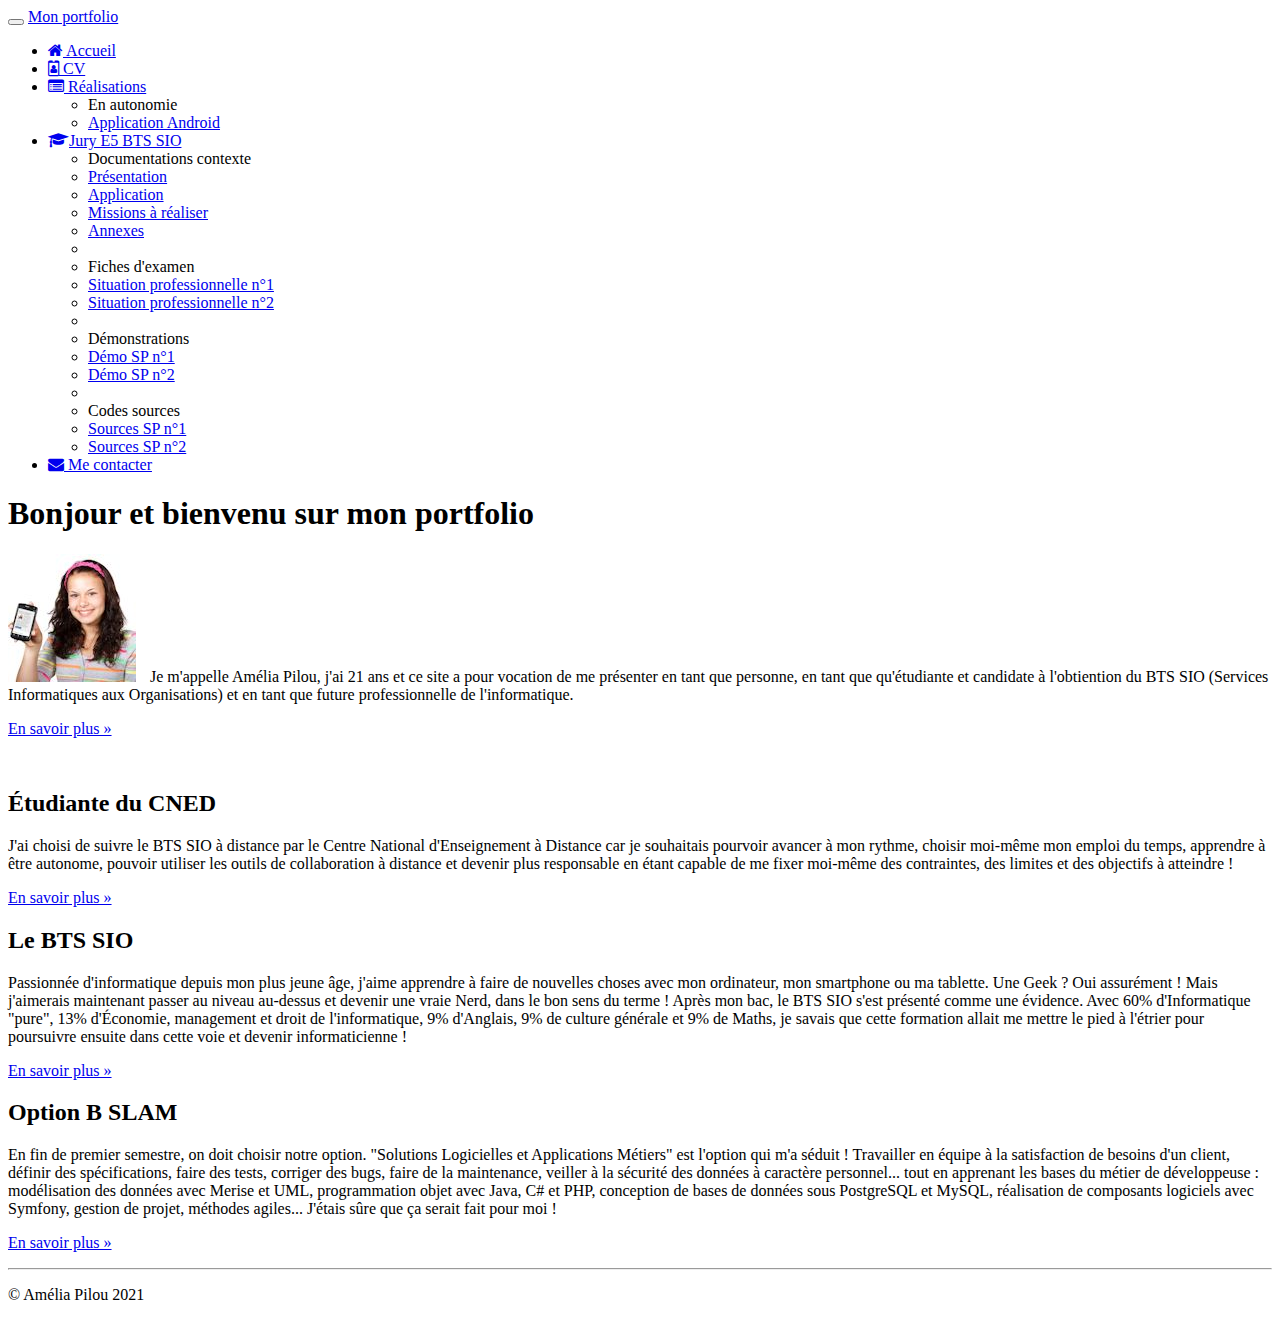
<file: index.html>
<!doctype html>
<html lang="fr">
  <head>
    <!-- Required meta tags -->
    <meta charset="utf-8">
    <meta name="viewport" content="width=device-width, initial-scale=1, shrink-to-fit=no">
    <meta name="description" content="Portfolio d'Amelia Pilou - BTS SIO SLAM">
    <meta name="author" content="Amelia Pilou">
    <!-- Bootstrap CSS -->
    <link rel="stylesheet" href="https://cdn.jsdelivr.net/npm/bootstrap@4.6.2/dist/css/bootstrap.min.css" integrity="sha384-xOolHFLEh07PJGoPkLv1IbcEPTNtaed2xpHsD9ESMhqIYd0nLMwNLD69Npy4HI+N" crossorigin="anonymous">
    <link rel="icon" href="favicon.ico">
    
    <!-- pour pouvoir mettre les icônes dans les propriétés des balises span en utilisant class="" -->
    <link href="https://maxcdn.bootstrapcdn.com/font-awesome/4.7.0/css/font-awesome.min.css" rel="stylesheet">
    
    <link href="CSS/accueil.css" rel="stylesheet">
    <title>Portfolio d'Amelia Pilou (BTS SIO 2022)</title>
  </head>
  <body>
    <nav class="navbar navbar-dark bg-dark fixed-top navbar-expand-md">
        <div class="container">
            <button type="button" class="navbar-toggler" data-toggle="collapse"
            data-target="#navbar" aria-controls="navbar">
                <span class="sr-only">Navigation raccourcie</span>
            </button>
            <a class="navbar-brand" href="#">Mon portfolio</a>
            <div id="navbar" class="navbar-collapse collapse">
                <ul class="nav navbar-nav">
                    <li class="active nav-item">
                        <a href="index.html" class="nav-link">
                            <span class="fa fa-home"></span> Accueil
                        </a>
                    </li>
                    <li class="nav-item">
                        <a href="Pages/cv.html" class="nav-link">
                            <span class="fa fa-id-badge"></span> CV
                        </a>
                    </li>
                    <li class="dropdown nav-item">
                        <a href="#" class="dropdown-toggle nav-link"
                        data-toggle="dropdown" role="button">
                            <span class="fa fa-list-alt"></span> Réalisations <span class="caret"></span>
                        </a>
                        <ul>
                            <li role="presentation" class="dropdown-header dropdown-item">En autonomie</li>
                            <li role="presentation" class="dropdown-item"><a role="menuitem" href="Pages/appliandroid.html">Application Android</a></li>
                        </ul>
                    </li>
                    <li class="dropdown nav-item">
                        <a href="#" class="dropdown-toggle nav-link"
                        data-toggle="dropdown" role="button">
                            <span class="fa fa-graduation-cap"></span>Jury E5 BTS SIO
                            <span class="caret"></span>
                        </a>
                        <ul class="dropdown-menu" role="menu">
                            <li class="dropdown-header dropdown-item" role="presentation"> 
                                Documentations contexte
                            </li>
                            <li role="presentation" class="dropdown-item">
                                <a role="menuitem" href="#">Présentation</a>
                            </li>
                            <li role="presentation" class="dropdown-item">
                                <a role="menuitem" href="#">Application</a>
                            </li>
                            <li role="presentation" class="dropdown-item">
                                <a role="menuitem" href="#">Missions à réaliser</a>
                            </li>
                            <li role="presentation" class="dropdown-item">
                                <a role="menuitem"href="#">Annexes</a>
                            </li>
                            <li role="presentation" class="dropdown-divider">
                            </li>
                            <li role="presentation" class="dropdown-header dropdown-item">
                                Fiches d'examen
                            </li>
                            <li role="presentation" class="dropdown-item">
                                <a role="menuitem" href="#">Situation professionnelle n°1</a>
                            </li>
                            <li role="presentation" class="dropdown-item">
                                <a role="menuitem" href="#">Situation professionnelle n°2</a>
                            </li>
                            <li role="presentation" class="dropdown-divider">
                            </li>
                            <li role="presentation" class="dropdown-header dropdown-item">
                                Démonstrations
                            </li>
                            <li role="presentation" class="dropdown-item">
                                <a role="menuitem" href="#">Démo SP n°1</a>
                            </li>
                            <li role="presentation" class="dropdown-item">
                                <a role="menuitem" href="#">Démo SP n°2</a>
                            </li>
                            <li role="presentation"class="dropdown-divider">
                            </li>
                            <li role="presentation" class="dropdown-header dropdown-item">
                                Codes sources
                            </li>
                            <li role="presentation" class="dropdown-item">
                                <a role="menuitem" href="#">Sources SP n°1</a>
                            </li>
                            <li role="presentation" class="dropdown-item">
                                <a role="menuitem" href="#">Sources SP n°2</a>
                            </li>
                        </ul>
                    </li>
                    <li class="nav-item">
                        <a href="#" class="nav-link"><span class="fa fa-envelope"></span> Me contacter
                        </a>
                    </li>
                </ul>
            </div>
        </div>
    </nav>
    <div class="jumbotron"> <!-- Emplacement pour le contenu principal de la page -->
        <div class="container">
            <h1>Bonjour et bienvenu sur mon portfolio</h1>
            <p>
                <img id="maPhoto" class="float-left rounded" src="Images/AmeliaPilou.jpg" alt="photo d'Amelia Pilou">
                Je m'appelle Amélia Pilou, j'ai 21 ans et ce site a pour vocation de me présenter en tant que personne, 
                en tant que qu'étudiante et candidate à l'obtiention du BTS SIO (Services Informatiques aux Organisations)
                et en tant que future professionnelle de l'informatique.
            </p>
        </div>
        <a class="btn btn-primary btn-lg" href="pages/cv.html" role="button">En savoir plus »</a>
    </div> 
    <footer>
        <div class="container">
            <div class="row">
                <div class="col-lg-4">
                    <h2>Étudiante du CNED</h2>
                    <p>J'ai choisi de suivre le BTS SIO à distance par le Centre National
                    d'Enseignement à Distance car je souhaitais pourvoir avancer à mon rythme,
                    choisir moi-même mon emploi du temps, apprendre à être autonome, pouvoir
                    utiliser les outils de collaboration à distance et devenir plus responsable en
                    étant capable de me fixer moi-même des contraintes, des limites et des
                    objectifs à atteindre !
                    </p>
                    <p>
                        <a class="btn btn-secondary" href="http://www.cned.fr" target="_blank" role="button">En savoir plus »</a>
                    </p>
                </div>
                <div class="col-lg-4">
                    <h2>Le BTS SIO</h2>
                    <p>Passionnée d'informatique depuis mon plus jeune âge, j'aime apprendre à faire
                    de nouvelles choses avec mon ordinateur, mon smartphone ou ma tablette. Une
                    Geek ? Oui assurément ! Mais j'aimerais maintenant passer au niveau au-dessus
                    et devenir une vraie Nerd, dans le bon sens du terme ! Après mon bac, le BTS
                    SIO s'est présenté comme une évidence. Avec 60% d'Informatique "pure", 13%
                    d'Économie, management et droit de l'informatique, 9% d'Anglais, 9% de culture
                    générale et 9% de Maths, je savais que cette formation allait me mettre le
                    pied à l'étrier pour poursuivre ensuite dans cette voie et devenir
                    informaticienne !
                    </p>
                    <p>
                        <a class="btn btn-secondary" href="https://fr.wikipedia.org/wiki/Brevet_de_technicien_supérieur_-_Services_informatiques_aux_organisations"target="_blank" role="button">En savoir plus »</a>
                    </p>
                </div>
                <div class="col-lg-4">
                    <h2>Option B SLAM</h2>
                    <p>En fin de premier semestre, on doit choisir notre option. "Solutions
                    Logicielles et Applications Métiers" est l'option qui m'a séduit&nbsp;!
                    Travailler en équipe à la satisfaction de besoins d'un client, définir des
                    spécifications, faire des tests, corriger des bugs, faire de la maintenance,
                    veiller à la sécurité des données à caractère personnel... tout en apprenant
                    les bases du métier de développeuse : modélisation des données
                    avec Merise et UML, programmation objet avec Java, C# et PHP, conception
                    de bases de données sous PostgreSQL et MySQL, réalisation de
                    composants logiciels avec Symfony, gestion de projet, méthodes agiles...
                    J'étais sûre que ça serait fait pour moi !
                    </p>
                    <p>
                        <a class="btn btn-secondary" href="https://www.onisep.fr/Ressources/Univers-Formation/Formations/Post-bac/bts-services-informatiques-aux-organisations-option-b-solutions-logicielles-et-applications-metiers" target="_blank" role="button">En savoir plus »</a>
                    </p>
                </div>
            </div>
            <hr>
            <p class="text-center" id="copyright">© Amélia Pilou 2021</p>
        </div>
    </footer>
    <!-- Optional JavaScript; choose one of the two! -->

    <!-- Option 1: jQuery and Bootstrap Bundle (includes Popper) -->
    <script src="https://cdn.jsdelivr.net/npm/jquery@3.5.1/dist/jquery.slim.min.js" integrity="sha384-DfXdz2htPH0lsSSs5nCTpuj/zy4C+OGpamoFVy38MVBnE+IbbVYUew+OrCXaRkfj" crossorigin="anonymous"></script>
    <script src="https://cdn.jsdelivr.net/npm/bootstrap@4.6.2/dist/js/bootstrap.bundle.min.js" integrity="sha384-Fy6S3B9q64WdZWQUiU+q4/2Lc9npb8tCaSX9FK7E8HnRr0Jz8D6OP9dO5Vg3Q9ct" crossorigin="anonymous"></script>

    <!-- Option 2: Separate Popper and Bootstrap JS -->
    <!--
    <script src="https://cdn.jsdelivr.net/npm/jquery@3.5.1/dist/jquery.slim.min.js" integrity="sha384-DfXdz2htPH0lsSSs5nCTpuj/zy4C+OGpamoFVy38MVBnE+IbbVYUew+OrCXaRkfj" crossorigin="anonymous"></script>
    <script src="https://cdn.jsdelivr.net/npm/popper.js@1.16.1/dist/umd/popper.min.js" integrity="sha384-9/reFTGAW83EW2RDu2S0VKaIzap3H66lZH81PoYlFhbGU+6BZp6G7niu735Sk7lN" crossorigin="anonymous"></script>
    <script src="https://cdn.jsdelivr.net/npm/bootstrap@4.6.2/dist/js/bootstrap.min.js" integrity="sha384-+sLIOodYLS7CIrQpBjl+C7nPvqq+FbNUBDunl/OZv93DB7Ln/533i8e/mZXLi/P+" crossorigin="anonymous"></script>
    -->
  </body>
</html>
</file>
<file: CSS/accueil.css>
#maPhoto{
    margin-right: 10px;
}
.jumbotron{
    padding-bottom: 32px;
}
</file>
